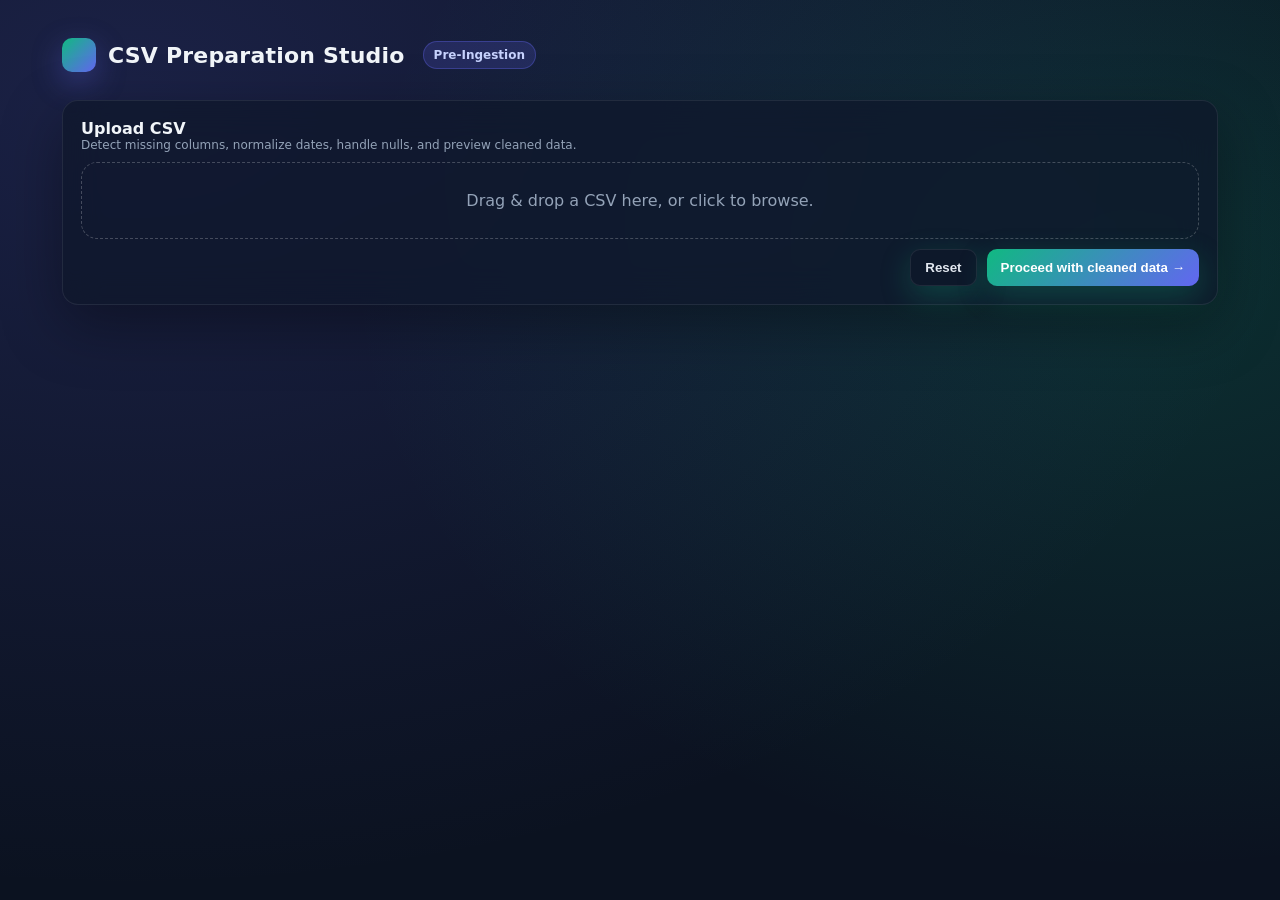
<file: frontend/public/csv-prep.html>
<!DOCTYPE html>
<html lang="en">
<head>
<meta charset="UTF-8" />
<meta name="viewport" content="width=device-width, initial-scale=1.0" />
<title>CSV Preparation — UP Police Data Agent</title>
<style>
  :root {
    --bg: #0b1220;
    --panel: rgba(15,23,42,0.72);
    --text: #f1f5f9;
    --subtle: #94a3b8;
    --accent-emerald: #10b981;
    --accent-indigo: #6366f1;
    --danger: #ef4444;
    --warn: #f59e0b;
    --ok: #22c55e;
    --border: rgba(255,255,255,0.08);
  }
  * { box-sizing: border-box; }
  html, body {
    margin: 0; padding: 0;
    background: radial-gradient(1200px 800px at 10% 10%, rgba(99,102,241,0.18), transparent),
                radial-gradient(800px 600px at 90% 30%, rgba(16,185,129,0.18), transparent),
                var(--bg);
    color: var(--text);
    font-family: "Inter", system-ui, -apple-system, Segoe UI, Roboto, Ubuntu, Cantarell, Noto Sans, sans-serif;
    min-height: 100vh;
  }
  .wrap { max-width: 1200px; margin: 0 auto; padding: 28px 22px; }
  .brand { display:flex; align-items:center; gap:12px; margin-bottom: 18px; }
  .brand .logo {
    width: 34px; height: 34px; border-radius: 10px;
    background: linear-gradient(135deg, var(--accent-emerald), var(--accent-indigo));
    box-shadow: 0 10px 30px rgba(99,102,241,0.35);
  }
  .brand h1 { font-size: 22px; font-weight: 700; letter-spacing: 0.2px; }
  .brand .tag {
    margin-left: 6px; padding: 6px 10px; border-radius: 999px;
    background: rgba(99,102,241,0.18); color: #c7d2fe;
    border: 1px solid rgba(99,102,241,0.35); font-size: 12px; font-weight: 600;
  }

  .card {
    background: var(--panel);
    border: 1px solid var(--border);
    backdrop-filter: blur(18px);
    border-radius: 16px;
    padding: 18px;
    box-shadow: 0 20px 60px rgba(0,0,0,0.35);
  }
  .stack { display: flex; flex-direction: column; gap: 16px; }

  .drop {
    border: 1.5px dashed rgba(255,255,255,0.22);
    border-radius: 16px; padding: 28px; text-align: center;
    color: var(--subtle); cursor: pointer; transition: .2s ease;
  }
  .drop:hover, .drop.over {
    border-color: rgba(99,102,241,0.6);
    background: rgba(99,102,241,0.10);
    color: #e2e8f0;
  }
  .drop input { display: none; }

  .actions { display: flex; gap: 10px; flex-wrap: wrap; }
  .btn {
    appearance: none; border: 0; padding: 10px 14px; border-radius: 10px;
    background: linear-gradient(135deg, var(--accent-emerald), var(--accent-indigo));
    color: white; font-weight: 600; cursor: pointer;
    box-shadow: 0 10px 30px rgba(16,185,129,0.25);
  }
  .btn.secondary {
    background: rgba(15,23,42,0.65); border: 1px solid var(--border); color: #e2e8f0;
  }
  .badge {
    display: inline-flex; align-items: center; gap: 6px;
    padding: 4px 8px; border-radius: 999px; font-size: 12px; font-weight: 600;
  }
  .badge.ok { background: rgba(34,197,94,0.18); color: #86efac; border: 1px solid rgba(34,197,94,0.35); }
  .badge.warn { background: rgba(245,158,11,0.18); color: #fcd34d; border: 1px solid rgba(245,158,11,0.35); }
  .badge.danger { background: rgba(239,68,68,0.18); color: #fca5a5; border: 1px solid rgba(239,68,68,0.35); }

  table { width: 100%; border-collapse: collapse; color: var(--text); }
  th, td {
    text-align: left; padding: 10px 12px; border-bottom: 1px solid var(--border);
    font-size: 13px; white-space: nowrap; max-width: 320px; overflow: hidden; text-overflow: ellipsis;
  }
  th { color: #cbd5e1; font-weight: 600; background: rgba(15,23,42,0.55); position: sticky; top: 0; }
  tr:hover td { background: rgba(255,255,255,0.04); }
  .mono { font-family: ui-monospace, SFMono-Regular, Menlo, Monaco, Consolas, "Liberation Mono", monospace; }
  .pill { padding: 3px 8px; border-radius: 999px; font-size: 12px; font-weight: 700; }
  .pill.ok { background: rgba(34,197,94,0.18); color: #86efac; }
  .pill.warn { background: rgba(245,158,11,0.18); color: #fcd34d; }
  .pill.danger { background: rgba(239,68,68,0.18); color: #fca5a5; }

  .grid { display: grid; grid-template-columns: repeat(auto-fit, minmax(220px, 1fr)); gap: 12px; }
  .stat { background: rgba(15,23,42,0.55); padding: 12px; border-radius: 12px; border: 1px solid var(--border); }
  .stat .label { color: var(--subtle); font-size: 12px; font-weight: 600; }
  .stat .value { font-size: 20px; font-weight: 700; margin-top: 4px; }

  .empty { color: var(--subtle); padding: 14px; text-align: center; }
  .right { display:flex; justify-content:flex-end; }
  .row { display:flex; align-items:center; gap: 12px; flex-wrap: wrap; }
  .gap { height: 10px; }
  .table-wrap { max-height: 420px; overflow: auto; border-radius: 12px; border: 1px solid var(--border); }

  details { border: 1px solid var(--border); border-radius: 12px; padding: 12px; background: rgba(15,23,42,0.45); }
  summary { cursor:pointer; font-weight:600; color:#e2e8f0; }

  .toast {
    position: fixed; bottom: 18px; right: 18px; z-index: 1000;
    background: rgba(15,23,42,0.85); color:#f8fafc; padding: 12px 14px;
    border: 1px solid var(--border); border-radius: 12px;
    backdrop-filter: blur(12px); box-shadow: 0 20px 60px rgba(0,0,0,0.45);
  }
</style>
</head>
<body>
  <div class="wrap">
    <div class="brand">
      <div class="logo"></div>
      <h1>CSV Preparation Studio</h1>
      <span class="tag">Pre-Ingestion</span>
    </div>

    <div class="stack">
      <div class="card">
        <div class="row" style="justify-content:space-between;">
          <div>
            <strong>Upload CSV</strong>
            <div style="color:var(--subtle); font-size:12px;">Detect missing columns, normalize dates, handle nulls, and preview cleaned data.</div>
          </div>
        </div>
        <div class="gap"></div>
        <div class="drop" id="drop">
          <div>
            <input type="file" id="file" accept=".csv,text/csv" />
            Drag & drop a CSV here, or click to browse.
          </div>
        </div>
        <div class="gap"></div>
        <div class="row">
          <div class="grid" id="stats" style="flex:1;"></div>
          <div class="actions">
            <button class="btn secondary" id="reset">Reset</button>
            <button class="btn" id="proceed">Proceed with cleaned data →</button>
          </div>
        </div>
      </div>

      <div class="card" id="preview-card" hidden>
        <div class="row" style="justify-content:space-between;">
          <strong>Cleaned Preview</strong>
          <div class="actions" id="column-actions"></div>
        </div>
        <div class="gap"></div>
        <div class="table-wrap">
          <table id="preview-table">
            <thead><tr id="preview-head"></tr></thead>
            <tbody id="preview-body"></tbody>
          </table>
        </div>
      </div>

      <div class="card" id="issues-card" hidden>
        <div class="row" style="justify-content:space-between;">
          <strong>Issues & Suggestions</strong>
          <span class="badge warn" id="issues-count">0 issues</span>
        </div>
        <div class="gap"></div>
        <div id="issues-list"></div>
      </div>

      <div class="card" id="out-card" hidden>
        <div class="row" style="justify-content:space-between;">
          <strong>Export / Ingest Options</strong>
        </div>
        <div class="gap"></div>
        <div class="actions">
          <button class="btn" id="dl-csv">Download cleaned CSV</button>
          <button class="btn secondary" id="copy-json">Copy JSON schema</button>
        </div>
        <div class="gap"></div>
        <details>
          <summary>Preview generated SQL</summary>
          <pre class="mono" id="sql-preview" style="max-height:220px; overflow:auto;"></pre>
        </details>
      </div>
    </div>
  </div>

  <div class="toast" id="toast" hidden></div>

  <script>
    const $ = (id) => document.getElementById(id);
    const state = { rows: [], headers: [], cleaned: [], issues: [], file: null };

    function toast(msg) {
      const el = $("toast"); el.textContent = msg; el.hidden = false;
      setTimeout(() => el.hidden = true, 2200);
    }

    function parseMaybeInt(v) {
      if (v === null || v === undefined || v === "") return NaN;
      const n = Number(String(v).replace(/[, ]/g, ""));
      return Number.isFinite(n) ? n : NaN;
    }

    function looksLikeDate(v) {
      if (typeof v !== "string") return false;
      return /^\d{1,2}[\/\-\.]\d{1,2}[\/\-\.]\d{2,4}([ T]\d{1,2}:\d{2}(:\d{2})?)?$/.test(v.trim());
    }

    function normalizeDate(v) {
      if (!v) return v;
      let s = String(v).trim();
      const m = s.match(/^(\d{1,2})[\/\.\-](\d{1,2})[\/\.\-](\d{2,4})([ T](\d{1,2}):(\d{2})(:(\d{2}))?)?$/);
      if (!m) return s;
      let dd = m[1].padStart(2, "0");
      let mm = m[2].padStart(2, "0");
      let yyyy = m[3];
      if (yyyy.length === 2) yyyy = "20" + yyyy;
      const time = m[5] !== undefined ? ` ${m[5].padStart(2,"0")}:${m[6].padStart(2,"0")}${m[8] !== undefined ? ":"+m[8].padStart(2,"0") : ""}` : "";
      return `${yyyy}-${mm}-${dd}${time}`;
    }

    function detectColumnIssues(rows, headers) {
      const issues = [];
      const missing = [];
      for (let i = 0; i < headers.length; i++) {
        const name = headers[i];
        const blanks = rows.filter((r) => r[i] === null || r[i] === undefined || String(r[i]).trim() === "").length;
        if (blanks > 0) missing.push({ column: name, blanks });
      }
      if (missing.length) issues.push({ type: "missing", detail: missing });

      const dateCols = [];
      for (let i = 0; i < headers.length; i++) {
        const name = headers[i];
        const hit = rows.filter((r) => looksLikeDate(r[i])).length;
        if (hit > Math.max(1, Math.floor(rows.length * 0.3))) dateCols.push({ column: name, samples: hit });
      }
      if (dateCols.length) issues.push({ type: "date", detail: dateCols });

      return issues;
    }

    function cleanRows(rows, headers) {
      const out = rows.map((r) => r.slice());
      for (let i = 0; i < headers.length; i++) {
        const name = String(headers[i]).toLowerCase();
        for (let j = 0; j < out.length; j++) {
          const v = out[j][i];
          if (v === null || v === undefined || String(v).trim() === "") {
            if (name.includes("name") || name.includes("city") || name.includes("district") || name.includes("station")) {
              out[j][i] = "UNKNOWN";
            } else if (name.includes("date") || name.includes("dt") || name.includes("time")) {
              out[j][i] = null;
            } else if (name.includes("count") || name.includes("total") || name.includes("amount") || name.includes("value")) {
              out[j][i] = 0;
            } else {
              out[j][i] = "";
            }
          }
          if (looksLikeDate(out[j][i])) out[j][i] = normalizeDate(out[j][i]);
        }
      }
      return out;
    }

    function renderPreview(rows, headers) {
      const thead = $("preview-head");
      const tbody = $("preview-body");
      thead.innerHTML = "";
      headers.forEach((h) => {
        const th = document.createElement("th");
        th.textContent = h;
        thead.appendChild(th);
      });
      tbody.innerHTML = "";
      const preview = rows.slice(0, 200);
      preview.forEach((r) => {
        const tr = document.createElement("tr");
        headers.forEach((_, i) => {
          const td = document.createElement("td");
          td.textContent = r[i] === null || r[i] === undefined ? "<null>" : r[i];
          td.className = "mono";
          tr.appendChild(td);
        });
        tbody.appendChild(tr);
      });
      if (!preview.length) {
        const tr = document.createElement("tr");
        const td = document.createElement("td");
        td.colSpan = headers.length; td.className = "empty";
        td.textContent = "No data rows after cleaning.";
        tr.appendChild(td); tbody.appendChild(tr);
      }
    }

    function renderIssues(issues) {
      const list = $("issues-list");
      const card = $("issues-card");
      card.hidden = !issues.length;
      $("issues-count").textContent = `${issues.length} issue${issues.length === 1 ? "" : "s"}`;
      list.innerHTML = "";
      issues.forEach((issue) => {
        const row = document.createElement("div");
        row.style.padding = "10px";
        row.style.border = "1px solid var(--border)";
        row.style.borderRadius = "10px";
        row.style.marginBottom = "8px";
        if (issue.type === "missing") {
          row.innerHTML = `<div><strong>Missing values</strong></div>
            <div style="color:var(--subtle); font-size:12px;">Columns with blanks: ${issue.detail.map((x) => x.column + ` (${x.blanks})`).join(", ")}</div>`;
        } else if (issue.type === "date") {
          row.innerHTML = `<div><strong>Non-standard dates</strong></div>
            <div style="color:var(--subtle); font-size:12px;">Detected date-like values in: ${issue.detail.map((x) => x.column).join(", ")}</div>`;
        }
        list.appendChild(row);
      });
    }

    function renderStats(rows, headers) {
      const stats = $("stats");
      const totalRows = rows.length;
      const totalCols = headers.length;
      const nulls = rows.reduce((acc, r) => acc + r.filter((v) => v === null || v === undefined || String(v).trim() === "").length, 0);
      const dateLike = rows.reduce((acc, r) => acc + r.filter((v) => looksLikeDate(v)).length, 0);

      stats.innerHTML = `
        <div class="stat"><div class="label">Rows</div><div class="value">${totalRows.toLocaleString()}</div></div>
        <div class="stat"><div class="label">Columns</div><div class="value">${totalCols}</div></div>
        <div class="stat"><div class="label">Blank / Null</div><div class="value">${nulls.toLocaleString()}</div></div>
        <div class="stat"><div class="label">Date-like</div><div class="value">${dateLike.toLocaleString()}</div></div>
      `;
    }

    function buildIngestPayload() {
      const headers = state.headers;
      const rows = state.cleaned.slice(0, 2000);
      const schema = headers.map((name) => {
        const n = String(name).toLowerCase();
        const type = (n.includes("date") || n.includes("dt") || n.includes("time")) ? "date" :
                     (n.includes("count") || n.includes("amount") || n.includes("value") || n.includes("latency")) ? "int" : "text";
        return { name, type, pii: false };
      });
      return { filename: state.file ? state.file.name : "cleaned.csv", schema, rows: rows.length, preview: { headers, rows: rows.slice(0, 10) } };
    }

    function renderExport(payload) {
      $("out-card").hidden = false;
      $("sql-preview").textContent = JSON.stringify(payload, null, 2);
    }

    async function ingestCleaned(payload) {
      try {
        const fd = new FormData();
        const blob = new Blob([payload.preview.headers.join(",") + "\n" + payload.preview.rows.map((r) => r.join(",")).join("\n")], { type: "text/csv" });
        fd.append("file", blob, payload.filename);
        const res = await fetch("/api/upload", { method: "POST", body: fd });
        if (!res.ok) throw new Error("Upload failed: " + res.status);
        const data = await res.json();
        toast("Uploaded successfully: " + (data.data?.filename || payload.filename));
      } catch (e) {
        toast("Ingest error: " + e.message);
      }
    }

    function readCSV(text) {
      const lines = text.split(/\r?\n/).filter((l) => l.trim().length > 0);
      if (!lines.length) return { headers: [], rows: [] };
      const sep = lines[0].includes("\t") ? "\t" : ",";
      const headers = lines[0].split(sep).map((h) => h.trim().replace(/^["']|["']$/g, ""));
      const rows = [];
      for (let i = 1; i < lines.length; i++) {
        const cols = lines[i].split(sep).map((c) => {
          const t = c.trim().replace(/^["']|["']$/g, "");
          if (t === "" || t.toLowerCase() === "null" || t.toLowerCase() === "none" || t.toLowerCase() === "nan") return null;
          return t;
        });
        while (cols.length < headers.length) cols.push(null);
        if (cols.some((c) => c !== null)) rows.push(cols);
      }
      return { headers, rows };
    }

    function process(file) {
      state.file = file;
      const text = await file.text();
      const parsed = readCSV(text);
      state.headers = parsed.headers;
      state.rows = parsed.rows;
      state.issues = detectColumnIssues(state.rows, state.headers);
      state.cleaned = cleanRows(state.rows, state.headers);

      renderStats(state.rows, state.headers);
      renderPreview(state.cleaned, state.headers);
      renderIssues(state.issues);

      const payload = buildIngestPayload();
      renderExport(payload);
      toast(`Loaded ${state.rows.length} rows · ${state.headers.length} columns`);
    }

    function wireUpload() {
      const drop = $("drop");
      const input = $("file");
      drop.addEventListener("click", () => input.click());
      input.addEventListener("change", (e) => {
        if (e.target.files[0]) process(e.target.files[0]);
      });
      drop.addEventListener("dragover", (e) => { e.preventDefault(); drop.classList.add("over"); });
      drop.addEventListener("dragleave", () => drop.classList.remove("over"));
      drop.addEventListener("drop", (e) => {
        e.preventDefault(); drop.classList.remove("over");
        const f = e.dataTransfer.files[0];
        if (f) process(f);
      });

      $("reset").addEventListener("click", () => {
        state.rows = []; state.headers = []; state.cleaned = []; state.issues = []; state.file = null;
        $("preview-card").hidden = true; $("issues-card").hidden = true; $("out-card").hidden = true;
        $("stats").innerHTML = ""; $("preview-body").innerHTML = ""; $("preview-head").innerHTML = "";
        $("issues-list").innerHTML = ""; input.value = "";
      });

      $("proceed").addEventListener("click", async () => {
        const payload = buildIngestPayload();
        await ingestCleaned(payload);
      });

      $("dl-csv").addEventListener("click", () => {
        const headers = state.headers;
        const rows = state.cleaned;
        const csv = [headers.join(","), ...rows.map((r) => r.map((v) => `"${(v === null || v === undefined ? "" : String(v).replace(/"/g, '""'))}"`).join(","))].join("\n");
        const blob = new Blob([csv], { type: "text/csv" });
        const url = URL.createObjectURL(blob);
        const a = document.createElement("a");
        a.href = url; a.download = (state.file ? state.file.name.replace(/\.csv$/i, "") : "cleaned") + "_clean.csv";
        a.click(); URL.revokeObjectURL(url);
        toast("CSV downloaded");
      });

      $("copy-json").addEventListener("click", () => {
        const payload = buildIngestPayload();
        navigator.clipboard.writeText(JSON.stringify(payload, null, 2));
        toast("JSON schema copied");
      });
    }

    wireUpload();
  </script>
</body>
</html>
</file>
